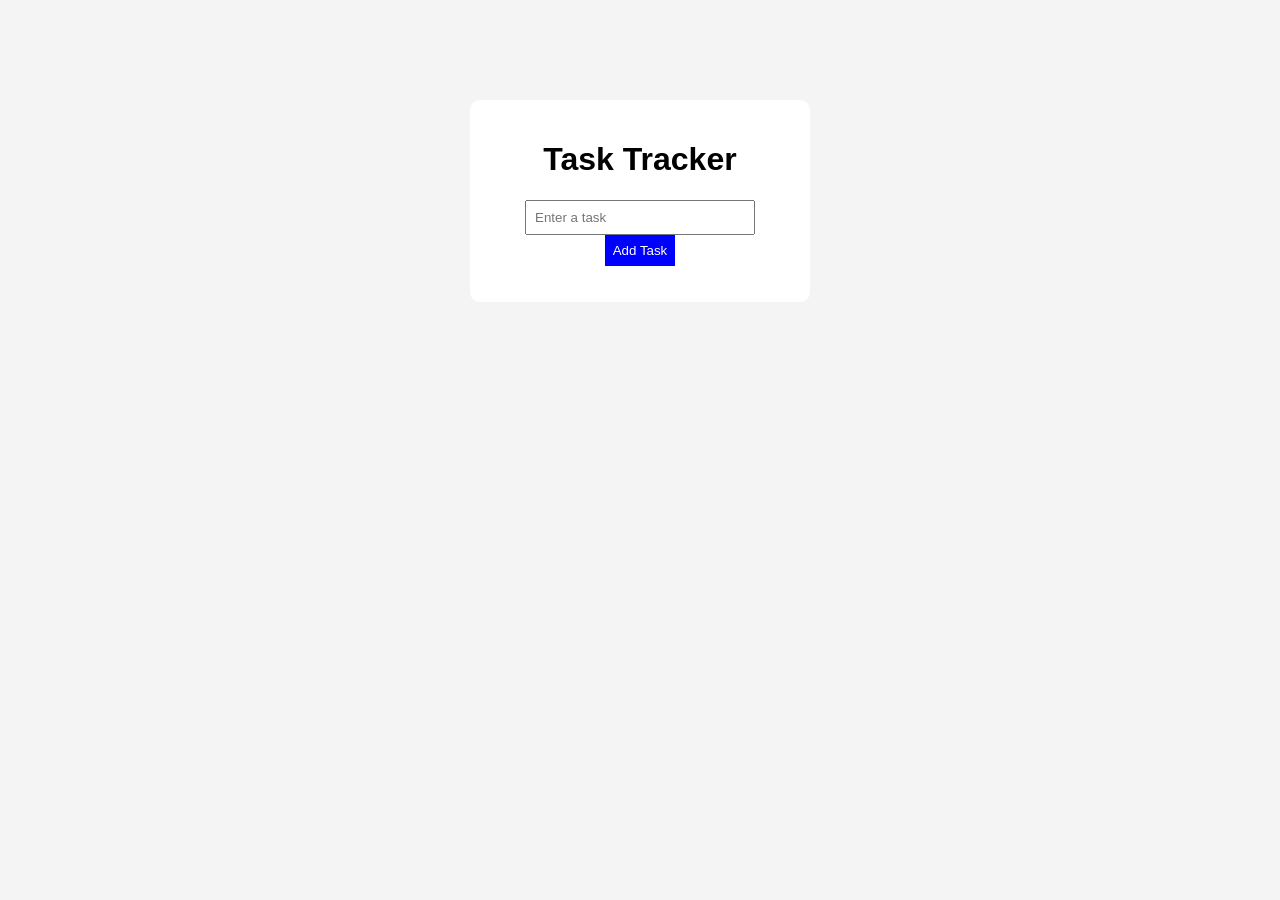
<file: index.html>
<!DOCTYPE html>
<html lang="en">
<head>
    <title>Task Tracker</title>
    <link rel="stylesheet" href="style.css">
</head>
<body>

    <div class="container">
        <h1>Task Tracker</h1>

        <input type="text" id="taskInput" placeholder="Enter a task">
        <button onclick="addTask()">Add Task</button>

        <ul id="taskList"></ul>
    </div>

    <script src="script.js"></script>
</body>
</html>
</file>
<file: style.css>
body {
    font-family: Arial;
    background: #f4f4f4;
    text-align: center;
}

.container {
    background: white;
    width: 300px;
    margin: 100px auto;
    padding: 20px;
    border-radius: 10px;
}

input {
    width: 70%;
    padding: 8px;
}

button {
    padding: 8px;
    background: blue;
    color: white;
    border: none;
    cursor: pointer;
}

li {
    margin: 10px 0;
    list-style: none;
}

.delete {
    color: red;
    cursor: pointer;
    margin-left: 10px;
}
</file>
